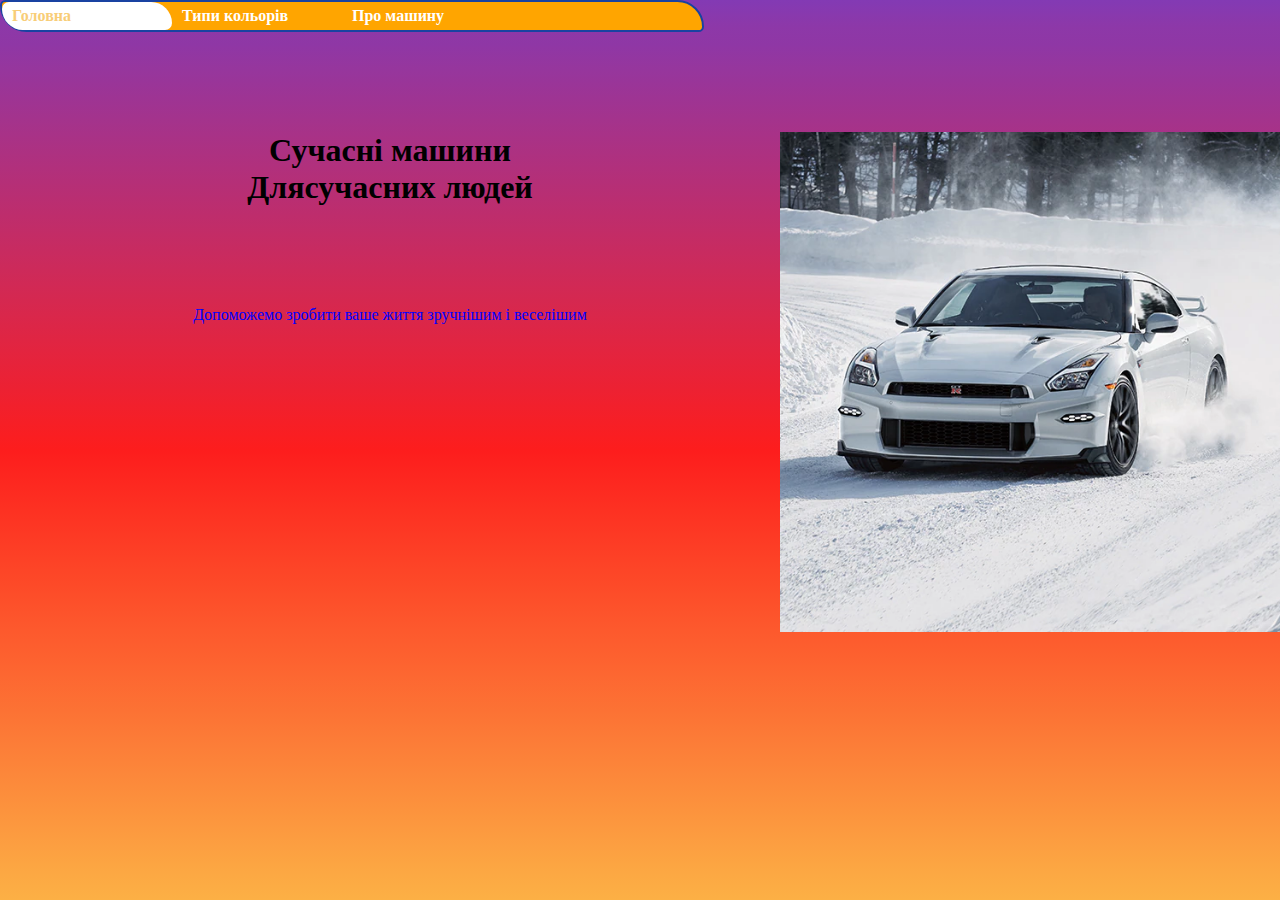
<file: index.html>
﻿<!DOCTYPE html>
<html>
<head>
<meta charset="UTF-8">
<link rel='stylesheet' type='text/css' href='style.css'>
    <title>Nissan GT-R </title>
	<link rel='icon' href='img/neg.ico'>
</head>
<body>
<div class='wrapper'>
  <div class='header'>
    
    <ul class='menu'>
	 <li> <a href='index.html' class='active'>Головна</a>
     <li> <a href='colortype.html'>Типи кольорів</a>
	 <li> <a href='about.html'>Про машину</a>
        	
	</ul>
</div>	
<h1 class='title'>
<img src='img/dla fony.jpg' class='fon'>
    Сучасні машини<br>
	Длясучасних людей
    </h1>
	<p class='subtitle'>
    Допоможемо зробити ваше життя зручнішим і веселішим
	</p>
    
</body>
</html>
</file>
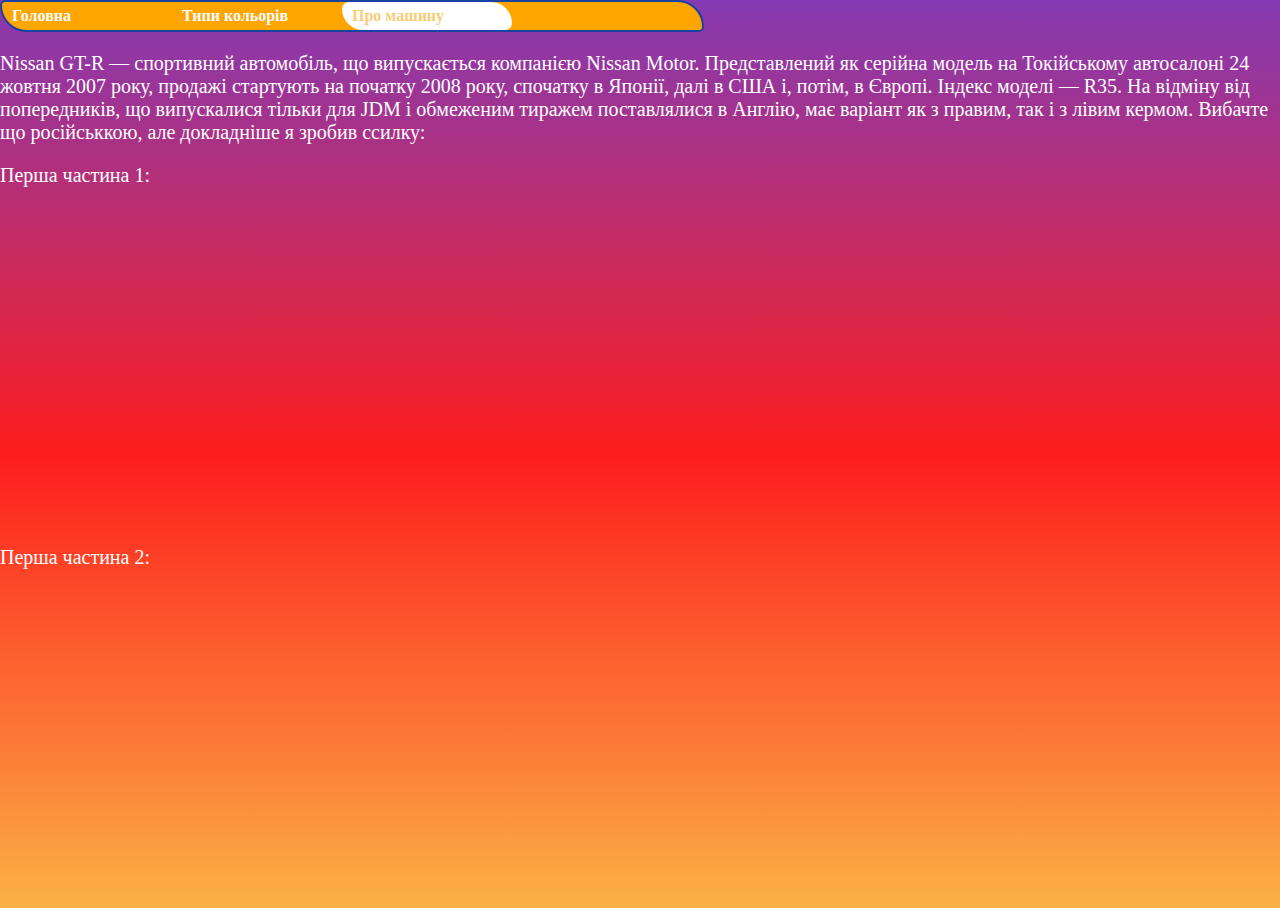
<file: about.html>
﻿<!DOCTYPE html>
<html>
<head>
<meta charset="UTF-8">
<link rel='stylesheet' type='text/css' href='style.css'>
    <title>Nissan GT-R </title>
	<link rel='icon' href='img/neg.ico'>
</head>
<body>
<div class='wrapper'>
  <div class='header'>
    
    <ul class='menu'>
	 <li> <a href='index.html' >Головна</a>
     <li> <a href='colortype.html'>Типи кольорів</a>
	 <li> <a href='about.html'class='active'>Про машину</a>
        	
	</ul>
</div>	

<p class='about'>
Nissan GT-R — спортивний автомобіль, що випускається компанією Nissan Motor. 
Представлений як серійна модель на Токійському автосалоні 24 жовтня 2007 року, продажі стартують на початку 2008 року, спочатку в Японії, далі в США і, потім, в Європі.
 Індекс моделі — R35. На відміну від попередників, що випускалися тільки для JDM і обмеженим тиражем поставлялися в Англію, має варіант як з правим, так і з лівим кермом. 
 Вибачте що російськкою, але докладніше я зробив ссилку:
</p>
<p class='part1'>
Перша частина 1:
</p>
<iframe width="560" height="315" src="https://www.youtube.com/embed/UnAeVblvm8I?si=er8ScRjAoRLoQWkq" title="YouTube video player" frameborder="0" allow="accelerometer; autoplay; clipboard-write; encrypted-media; gyroscope; picture-in-picture; web-share" referrerpolicy="strict-origin-when-cross-origin" allowfullscreen></iframe>
<p class='part2'>
Перша частина 2:
</p>
<iframe width="560" height="315" src="https://www.youtube.com/embed/fMrzCGZurmg?si=GqY5TeEdKz0vDoGH" title="YouTube video player" frameborder="0" allow="accelerometer; autoplay; clipboard-write; encrypted-media; gyroscope; picture-in-picture; web-share" referrerpolicy="strict-origin-when-cross-origin" allowfullscreen></iframe>
</body>
</html>
</file>
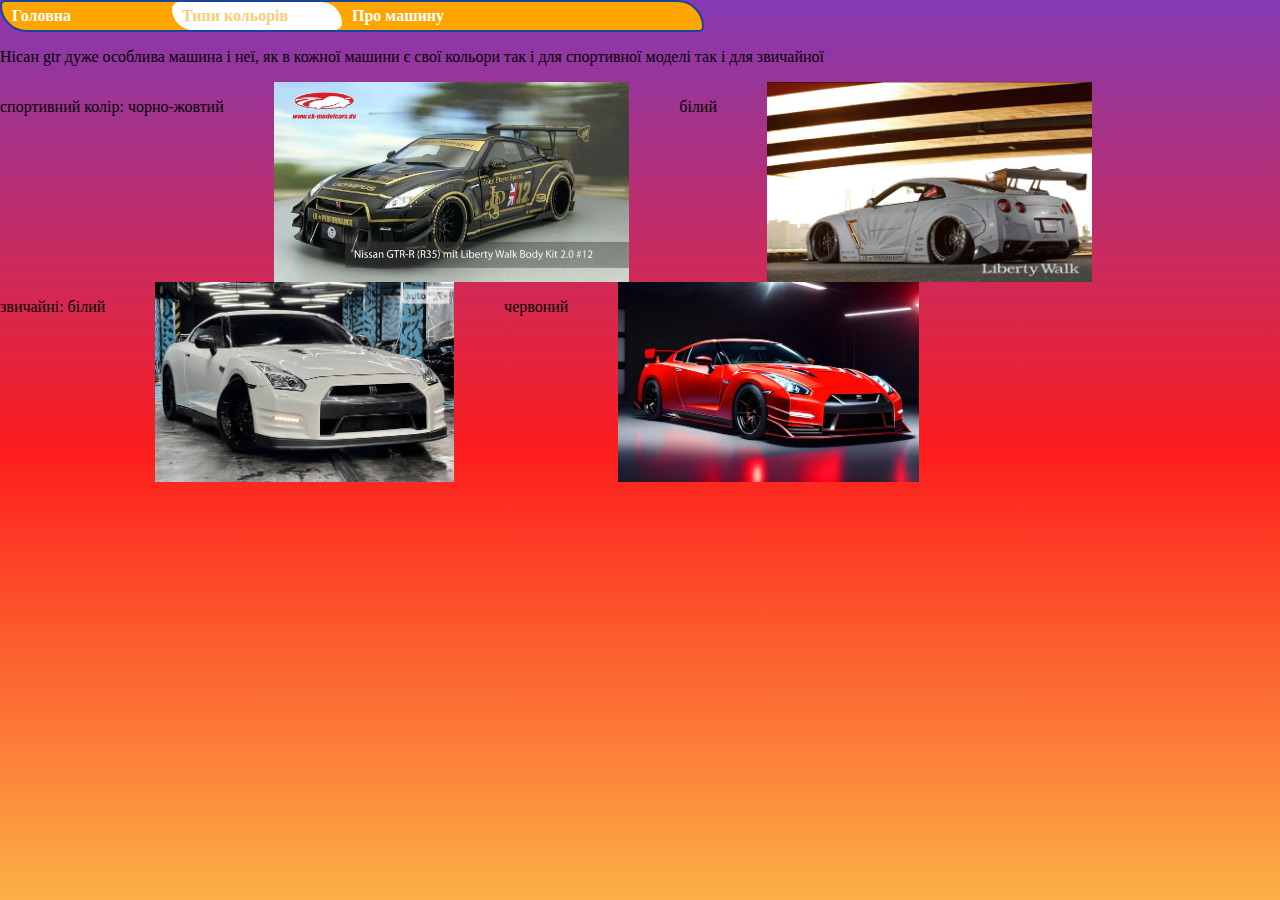
<file: colortype.html>
﻿<!DOCTYPE html>
<html>
<head>
<meta charset="UTF-8">
<link rel='stylesheet' type='text/css' href='style.css'>
    <title>Nissan GT-R </title>
	<link rel='icon' href='img/neg.ico'>
</head>
<body>
<div class='wrapper'>
  <div class='header'>
    
    <ul class='menu'>
	 <li> <a href='index.html' >Головна</a>
     <li> <a href='colortype.html'class='active'>Типи кольорів</a>
	 <li> <a href='about.html'>Про машину</a>
        	
	</ul>
</div>	
<p>
Нісан gtr дуже особлива машина і неї, як в кожної машини є свої кольори так і для спортивної моделі так і для звичайної 
</p>
<div class="cars">
    <p>
	спортивний колір: чорно-жовтий	
	</p>
	<img src="img/black penny.jpg" class='neg'> 
    <p>
	білий
	</p>
	<img src="img/White.jpg" class='white'>
	</div>
	<div class="cars 2">
	<p>
	звичайні: білий
	</p>
	<img src="img/White 2.0.jpg" class='white 2.0'>
	<p>
	червоний
	</p>
	<img src="img/red.jpg" class='red'>
    </div>
</body>
</html>
</file>
<file: style.css>
.subtitle{
	color: blue;
	margin-top: 100px;
	text-align: center;
}

body {
	margin: 0;
}

.wrapper{
 background: rgb(131,58,180);
background: linear-gradient(180deg, rgba(131,58,180,1) 0%, rgba(141,56,168,1) 3%, rgba(143,55,165,1) 5%, rgba(151,54,156,1) 8%, rgba(153,53,153,1) 9%, rgba(163,51,141,1) 13%, rgba(173,49,129,1) 17%, rgba(185,46,114,1) 22%, rgba(195,44,102,1) 26%, rgba(205,42,90,1) 30%, rgba(217,39,75,1) 35%, rgba(227,36,63,1) 39%, rgba(236,33,51,1) 43%, rgba(246,31,38,1) 47%, rgba(253,29,29,1) 50%, rgba(253,41,32,1) 54%, rgba(253,53,35,1) 58%, rgba(253,65,38,1) 62%, rgba(253,74,40,1) 65%, rgba(253,80,42,1) 67%, rgba(253,89,45,1) 70%, rgba(253,97,47,1) 73%, rgba(253,103,49,1) 75%, rgba(252,114,52,1) 79%, rgba(252,120,54,1) 81%, rgba(252,126,56,1) 83%, rgba(252,135,58,1) 86%, rgba(252,147,61,1) 90%, rgba(252,153,63,1) 92%, rgba(252,159,65,1) 94%, rgba(252,165,66,1) 96%, rgba(252,168,67,1) 97%, rgba(252,176,69,1) 100%); 	
	background-size: cover;
	min-height: 100vh;
}
.body{
	margin: 0;
}

.menu{
	list-style: none;
	margin: 0;
	padding:0;
	background-color:orange;
	width: 700px;
	border:2px solid #1942A1;
	border-radius:10px 50px
}
.menu a {
	display: block;
	text-decoration: none;
	color: white;
	Font-weight:bold;
	padding: 5px 10px;
	width:150px;
}
.menu li{
	display:inline-block;
}
.menu a:hover{
	background-color:skyblue;
}
.menu a.active{
	background-color:white;
	border-radius: 10px 30px;
	color:#F8CD77
}
.neg{
	height: 200px;
	weight: 200px;
}
.white{
	height: 200px;
	weight: 200px;
}
.white 2.0{
	height: 200px;
	weight: 200px;
}
.red{
	height: 200px;
	weight: 200px;
}
.cars{
	display: flex;
	flex-wrap: wrap;
	gap: 50px;
}
.cars 2{
	display: flex;
	flex-wrap: wrap;
	gap: 50px;
}
.about{
	color: white;
	font-size: 20px;
	
}
.part1{
	color: white;
    font-size: 20px;
}
.part2{
	color: white;
font-size: 20px;
}

.fon{
	float: right;
	height: 500px;
	width: 500px;
}
.title{
	margin-top: 100px;
	text-align: center;
}
</file>
